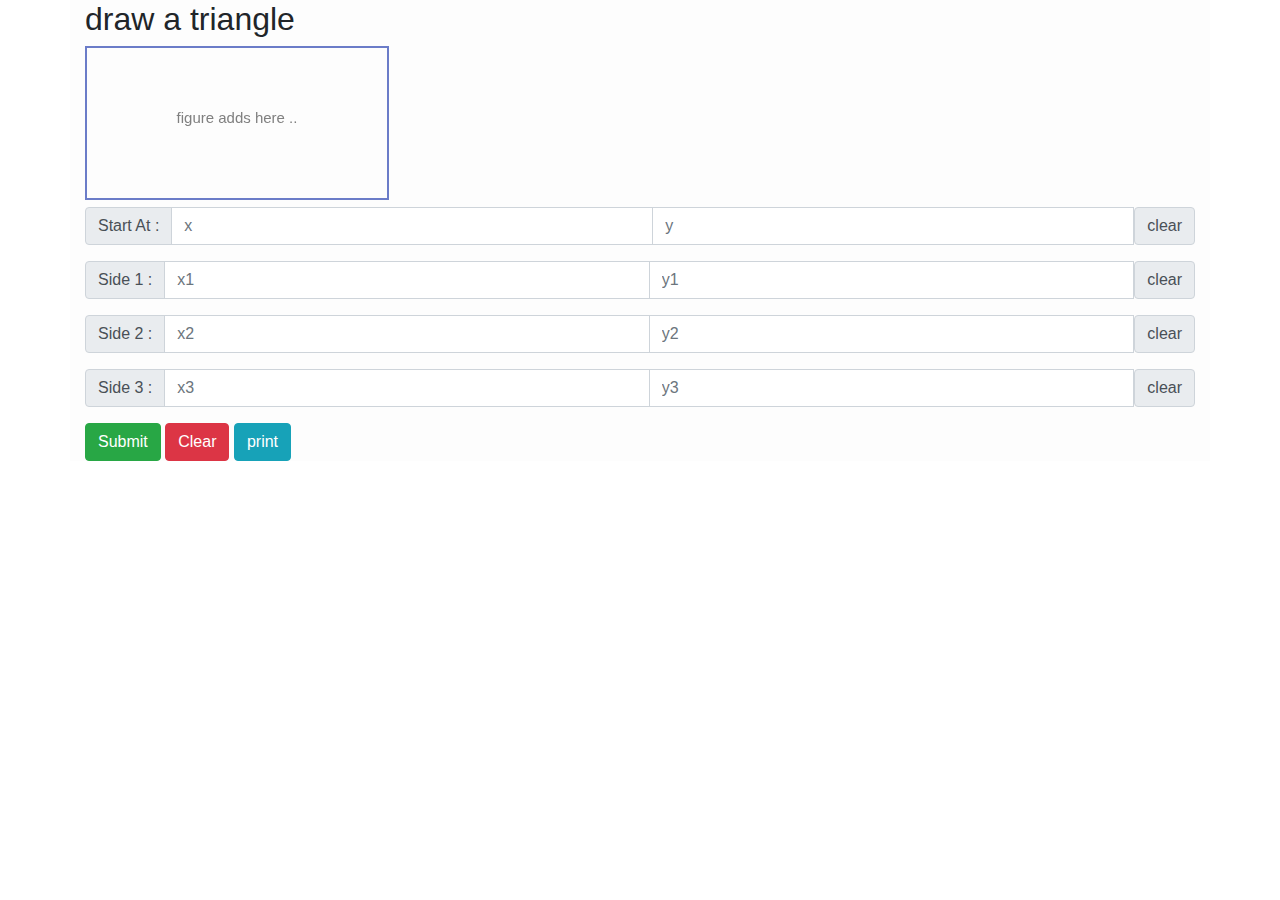
<file: index.html>
<!DOCTYPE html>
<html lang="en">

<head>
    <meta charset="UTF-8">
    <meta name="viewport" content="width=device-width, initial-scale=1.0">
    <meta http-equiv="X-UA-Compatible" content="ie=edge">
    <link rel="stylesheet" href="style.css">
    <!-- <script src="/areaOf_triangle.js"></script> -->
    <link rel="stylesheet" href="https://stackpath.bootstrapcdn.com/bootstrap/4.3.1/css/bootstrap.min.css" integrity="sha384-ggOyR0iXCbMQv3Xipma34MD+dH/1fQ784/j6cY/iJTQUOhcWr7x9JvoRxT2MZw1T"
        crossorigin="anonymous">
    <script src="https://code.jquery.com/jquery-3.4.1.js" integrity="sha256-WpOohJOqMqqyKL9FccASB9O0KwACQJpFTUBLTYOVvVU="
        crossorigin="anonymous"></script>
    <title>onCanvas</title>
</head>

<body>
    <div class="container">
        <h2>draw a triangle</h2>
        <canvas id="mycanvas" width="300" height="150" style="border:2px solid #6b7cc8;">

        </canvas>
    </div>
    <div class="container">
        <form>
            <div class="form-group">
                <!-- <label for="side1">start at</label>
                <input type="text" id="x1">
                <input type="text" id="y1">
                <button id="side1_clear" class="btn-danger">clear</button> -->
                <div class="input-group">
                    <div class="input-group-prepend">
                        <span class="input-group-text">Start At :</span>
                    </div>
                    <input type="text" id="x1" class="form-control" placeholder="x">
                    <input type="text" id="y1" class="form-control" placeholder="y">
                    <button id="side1_clear" aria-pressed="false" class="btn-danger input-group-text">clear</button>
                </div>

            </div>

            <div class="form-group">
                <div class="input-group">
                    <div class="input-group-prepend">
                        <span class="input-group-text">Side 1 :</span>
                    </div>
                    <input type="text" id="x2" class="form-control" placeholder="x1">
                    <input type="text" id="y2" class="form-control" placeholder="y1">
                    <button id="side2_clear" class="btn-danger input-group-text">clear</button>
                </div>
            </div>
            <div class="form-group">
                <div class="input-group">
                    <div class="input-group-prepend">
                        <span class="input-group-text">Side 2 :</span>
                    </div>
                    <input type="text" id="x3" class="form-control" placeholder="x2">
                    <input type="text" id="y3" class="form-control" placeholder="y2">
                    <button id="side3_clear" class="btn-danger input-group-text">clear</button>
                </div>
            </div>
            <div class="form-group">
                <div class="input-group">
                    <div class="input-group-prepend">
                        <span class="input-group-text">Side 3 :</span>
                    </div>
                    <input type="text" id="x4" class="form-control" placeholder="x3">
                    <input type="text" id="y4" class="form-control" placeholder="y3">
                    <button id="side4_clear" class="btn-danger input-group-text">clear</button>
                </div>
            </div>
            <div class="form-group">
                <button value="submit" id="p" class=" btn btn-success">Submit</button>
                <button value="submit" id="clear" class=" btn btn-danger">Clear</button>
		<button value="print" id="printw" class=" btn btn-info">print</button>
            </div>
        </form>
    </div>


    <script>
        var canvas = document.getElementById("mycanvas");
        var ctx = canvas.getContext("2d");
        ctx.font = "15px Arial";
        ctx.fillStyle = "grey";
        ctx.textAlign = "center";
        ctx.fillText("figure adds here ..", canvas.width / 2, canvas.height / 2);

        let $side1 = $('#x1');
        let $side2 = $('#y1');
        let $side3 = $('#x2');
        let $side4 = $('#y2');
        let $side5 = $('#x3');
        let $side6 = $('#y3');
        let $side7 = $('#x4');
        let $side8 = $('#y4');

        $("#p").click(function (x) {
            x.preventDefault();
            var canvas = document.getElementById("mycanvas");
            var ctx = canvas.getContext("2d");
            ctx.clearRect(0, 0, canvas.width, canvas.height);
            let a = $side1.val(); //150
            let b = $side2.val(); //40
            let c = $side3.val(); //50
            let d = $side4.val(); //100
            let e = $side5.val(); //150
            let f = $side6.val(); //100
            let g = $side7.val(); //150
            let h = $side8.val(); //40

            var canvas = document.getElementById("mycanvas");
            var ctx = canvas.getContext("2d");
            ctx.beginPath();
            ctx.moveTo(a, b);
            ctx.lineTo(c, d);
            ctx.lineTo(e, f);
            ctx.lineTo(g, h);
            ctx.stroke();
            ctx.fillStyle = "red";
        });

        $("#clear").click(function (clr) {
            var canvas = document.getElementById("mycanvas");
            var ctx = canvas.getContext("2d");
            ctx.clearRect(0, 0, canvas.width, canvas.height);
            $side1.val('');
            $side2.val('');
            $side3.val('');
            $side4.val('');
            $side5.val('');
            $side6.val('');
            $side7.val('');
            $side8.val('');
        });

        $("#side1_clear").click(function (clr) {
            clr.preventDefault();
            $side1.val('');
            $side2.val('');
        });
        $("#side2_clear").click(function (clr) {
            clr.preventDefault();
            $side3.val('');
            $side4.val('');
        });
        $("#side3_clear").click(function (clr) {
            clr.preventDefault();
            $side5.val('');
            $side6.val('');
        });
        $("#side4_clear").click(function (clr) {
            clr.preventDefault();
            $side7.val('');
            $side8.val('');
        });



	$("#printw").click(function(){
	
	window.print();
	});

    </script>
</body>

</html>
</file>
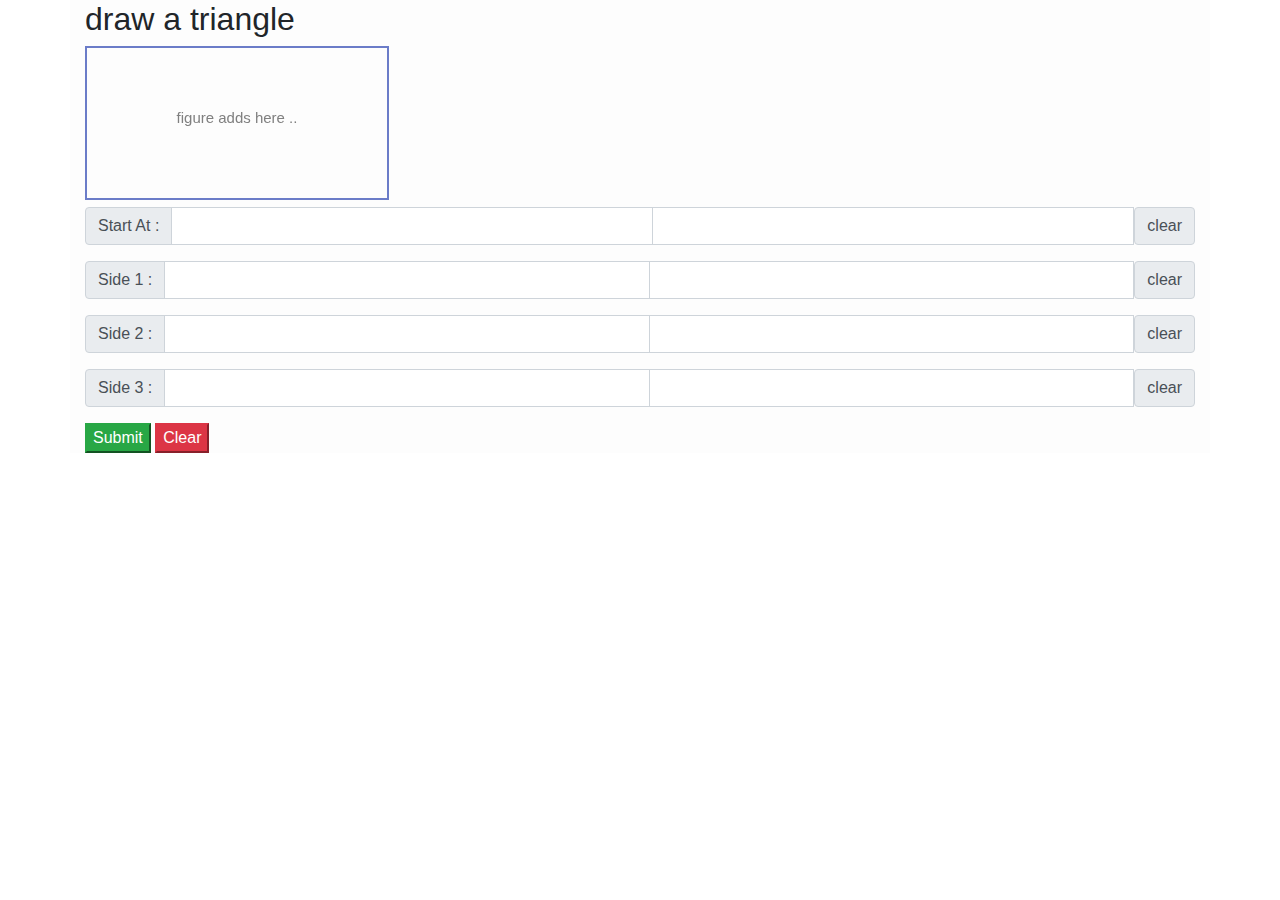
<file: area_of_triangle/index.html>
<!DOCTYPE html>
<html lang="en">

<head>
    <meta charset="UTF-8">
    <meta name="viewport" content="width=device-width, initial-scale=1.0">
    <meta http-equiv="X-UA-Compatible" content="ie=edge">
    <link rel="stylesheet" href="style.css">
    <!-- <script src="/areaOf_triangle.js"></script> -->
    <link rel="stylesheet" href="https://stackpath.bootstrapcdn.com/bootstrap/4.3.1/css/bootstrap.min.css" integrity="sha384-ggOyR0iXCbMQv3Xipma34MD+dH/1fQ784/j6cY/iJTQUOhcWr7x9JvoRxT2MZw1T"
        crossorigin="anonymous">
    <script src="https://code.jquery.com/jquery-3.4.1.js" integrity="sha256-WpOohJOqMqqyKL9FccASB9O0KwACQJpFTUBLTYOVvVU="
        crossorigin="anonymous"></script>
    <title>Document</title>
</head>

<body>
    <div class="container">
        <h2>draw a triangle</h2>
        <canvas id="mycanvas" width="300" height="150" style="border:2px solid #6b7cc8;">

        </canvas>
    </div>
    <div class="container">
        <form>
            <div class="form-group">
                <!-- <label for="side1">start at</label>
                <input type="text" id="x1">
                <input type="text" id="y1">
                <button id="side1_clear" class="btn-danger">clear</button> -->
                <div class="input-group">
                    <div class="input-group-prepend">
                        <span class="input-group-text">Start At :</span>
                    </div>
                    <input type="text" id="x1" class="form-control">
                    <input type="text" id="y1" class="form-control">
                    <button id="side1_clear" class="btn-danger input-group-text">clear</button>
                </div>

            </div>

            <div class="form-group">
                    <div class="input-group">
                            <div class="input-group-prepend">
                                <span class="input-group-text">Side 1 :</span>
                            </div>
                            <input type="text" id="x2" class="form-control">
                            <input type="text" id="y2" class="form-control">
                            <button id="side2_clear" class="btn-danger input-group-text">clear</button>
                        </div>
            </div>
            <div class="form-group">
                    <div class="input-group">
                            <div class="input-group-prepend">
                                <span class="input-group-text">Side 2 :</span>
                            </div>
                            <input type="text" id="x3" class="form-control">
                            <input type="text" id="y3" class="form-control">
                            <button id="side2_clear" class="btn-danger input-group-text">clear</button>
                        </div>
            </div>
            <div class="form-group">
                    <div class="input-group">
                            <div class="input-group-prepend">
                                <span class="input-group-text">Side 3 :</span>
                            </div>
                            <input type="text" id="x4" class="form-control">
                            <input type="text" id="y4" class="form-control">
                            <button id="side3_clear" class="btn-danger input-group-text">clear</button>
                        </div>
            </div>
            <div class="form-group">
                <button value="submit" id="p" class="btn-success">Submit</button>
                <button value="submit" id="clear" class="btn-danger">Clear</button>
            </div>
        </form>
    </div>


    <script>
        var canvas = document.getElementById("mycanvas");
        var ctx = canvas.getContext("2d");
        ctx.font = "15px Arial";
        ctx.fillStyle = "grey";
        ctx.textAlign = "center";
        ctx.fillText("figure adds here ..", canvas.width / 2, canvas.height / 2);

        let $side1 = $('#x1');
        let $side2 = $('#y1');
        let $side3 = $('#x2');
        let $side4 = $('#y2');
        let $side5 = $('#x3');
        let $side6 = $('#y3');
        let $side7 = $('#x4');
        let $side8 = $('#y4');

        $("#p").click(function (x) {
            x.preventDefault();
            var canvas = document.getElementById("mycanvas");
            var ctx = canvas.getContext("2d");
            ctx.clearRect(0, 0, canvas.width, canvas.height);
            let a = $side1.val(); //150
            let b = $side2.val(); //40
            let c = $side3.val(); //50
            let d = $side4.val(); //100
            let e = $side5.val(); //150
            let f = $side6.val(); //100
            let g = $side7.val(); //150
            let h = $side8.val(); //40

            var canvas = document.getElementById("mycanvas");
            var ctx = canvas.getContext("2d");
            ctx.beginPath();
            ctx.moveTo(a, b);
            ctx.lineTo(c, d);
            ctx.lineTo(e, f);
            ctx.lineTo(g, h);
            ctx.stroke();
            ctx.fillStyle = "red";
        });

        $("#clear").click(function (clr) {
            var canvas = document.getElementById("mycanvas");
            var ctx = canvas.getContext("2d");
            ctx.clearRect(0, 0, canvas.width, canvas.height);
            $side1.val('');
            $side2.val('');
            $side3.val('');
            $side4.val('');
            $side5.val('');
            $side6.val('');
            $side7.val('');
            $side8.val('');
        });

        $("#side1_clear").click(function (clr) {
            clr.preventDefault();
            $side1.val('');
            $side2.val('');
        });
        $("#side2_clear").click(function (clr) {
            clr.preventDefault();
            $side3.val('');
            $side4.val('');
        });
        $("#side3_clear").click(function (clr) {
            clr.preventDefault();
            $side5.val('');
            $side6.val('');
        });
        $("#side4_clear").click(function (clr) {
            clr.preventDefault();
            $side7.val('');
            $side8.val('');
        });



    </script>
</body>

</html>
</file>
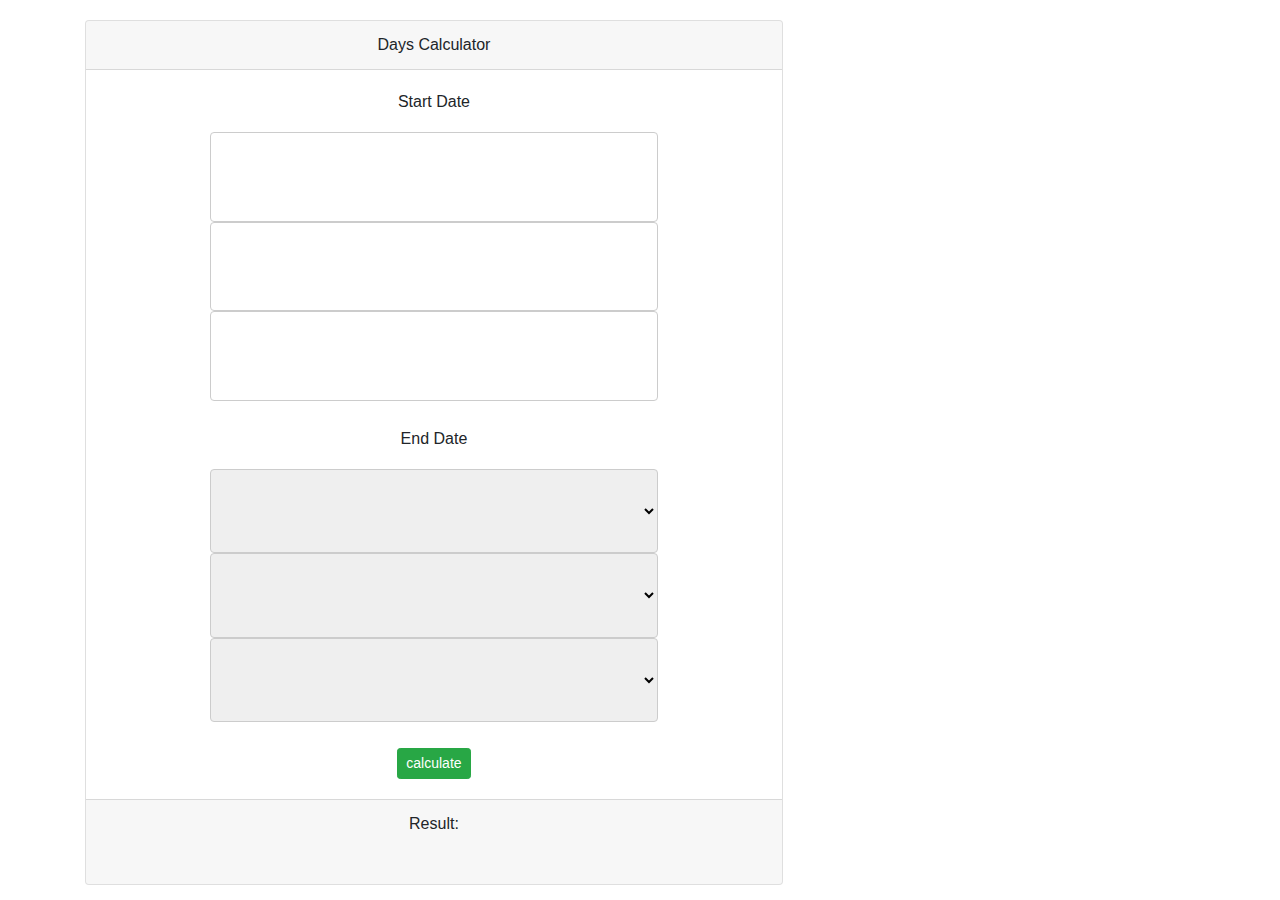
<file: datefinder/index.html>
<!DOCTYPE html>
<html lang="en">

<head>
    <meta charset="UTF-8">
    <meta name="viewport" content="width=device-width, initial-scale=1.0">
    <meta http-equiv="X-UA-Compatible" content="ie=edge">
    <link rel="stylesheet" href="style.css">

    <link rel="stylesheet" href="https://stackpath.bootstrapcdn.com/bootstrap/4.4.1/css/bootstrap.min.css"
        integrity="sha384-Vkoo8x4CGsO3+Hhxv8T/Q5PaXtkKtu6ug5TOeNV6gBiFeWPGFN9MuhOf23Q9Ifjh" crossorigin="anonymous">
    <script src=""></script>
    <title>Document</title>
</head>

<body>
    <div class="container d-flex">


        <div class="card text-center">
            <div class="card-header">
                Days Calculator
            </div>
            <div class="card-body">
                <form action="#">
                    <label for="start_date_input">Start Date</label>
                    <div class="form-group">
                        <input type="text" id="start_date" placeholder="date">
                        <!-- <select id="start_date">
                            <option value="--"></option>
                            <option value="01">01</option>
                            <option value="02">02</option>
                            <option value="03">03</option>
                            <option value="04">04</option>
                            <option value="05">05</option>
                            <option value="06">06</option>
                            <option value="07">07</option>
                            <option value="08">08</option>
                            <option value="09">09</option>
                            <option value="10">10</option>
                            <option value="11">11</option>
                            <option value="12">12</option>
                            <option value="13">13</option>
                            <option value="14">14</option>
                            <option value="15">15</option>
                            <option value="16">16</option>
                            <option value="17">17</option>
                            <option value="18">18</option>
                            <option value="19">19</option>
                            <option value="20">20</option>
                            <option value="21">21</option>
                            <option value="22">22</option>
                            <option value="23">23</option>
                            <option value="24">24</option>
                            <option value="25">25</option>
                            <option value="26">26</option>
                            <option value="27">27</option>
                            <option value="28">28</option>
                            <option value="29">29</option>
                            <option value="30">30</option>
                            <option value="31">31</option>
                        </select> -->
                        <input type="text" id="start_month" placeholder="month">
                        <!-- <select id="start_month">
                            <option value="month"></option>
                            <option value="01">01</option>
                            <option value="02">02</option>
                            <option value="03">03</option>
                            <option value="04">04</option>
                            <option value="05">05</option>
                            <option value="06">06</option>
                            <option value="07">07</option>
                            <option value="08">08</option>
                            <option value="09">09</option>
                            <option value="10">10</option>
                            <option value="11">11</option>
                            <option value="12">12</option>
                        </select> -->
                        <input type="text" id="start_year" placeholder="year">
                        <!-- <select id="start_year">
                            <option value="1990">1990</option>
                            <option value="1991">1991</option>
                            <option value="1992">1992</option>
                            <option value="1993">1993</option>
                            <option value="1994">1994</option>
                            <option value="1995">1995</option>
                            <option value="1996">1996</option>
                            <option value="1997">1997</option>
                            <option value="1998">1998</option>
                            <option value="1999">1999</option>
                            <option value="2000">2000</option>
                            <option value="2001">2001</option>
                            <option value="2002">2002</option>
                            <option value="2003">2003</option>
                            <option value="2004">2004</option>
                            <option value="2005">2005</option>
                            <option value="2006">2006</option>
                            <option value="2007">2007</option>
                            <option value="2008">2008</option>
                            <option value="2009">2009</option>
                            <option value="2010">2010</option>
                            <option value="2011">2011</option>
                            <option value="2012">2012</option>
                            <option value="2013">2013</option>
                            <option value="2014">2014</option>
                            <option value="2015">2015</option>
                            <option value="2016">2016</option>
                            <option value="2017">2017</option>
                            <option value="2018">2018</option>
                            <option value="2019">2019</option>
                            <option value="2020">2020</option>
                            <option value="2021">2021</option>
                            <option value="2022">2022</option>
                            <option value="2023">2023</option>
                            <option value="2024">2024</option>
                            <option value="2025">2025</option>
                            <option value="2026">2026</option>
                            <option value="2027">2027</option>
                            <option value="2028">2028</option>
                            <option value="2029">2029</option>
                            <option value="2030">2030</option>
                            <option value="2031">2031</option>
                        </select> -->
                    </div>

                    <label for="end_date_input">End Date</label>
                    <div class="form-group">

                        <!-- <input type="text" id="end_date" placeholder="date"> -->
                        <select id="end_date">
                            <option value=""></option>
                            <option value="01">01</option>
                            <option value="02">02</option>
                            <option value="03">03</option>
                            <option value="04">04</option>
                            <option value="05">05</option>
                            <option value="06">06</option>
                            <option value="07">07</option>
                            <option value="08">08</option>
                            <option value="09">09</option>
                            <option value="10">10</option>
                            <option value="11">11</option>
                            <option value="12">12</option>
                            <option value="13">13</option>
                            <option value="14">14</option>
                            <option value="15">15</option>
                            <option value="16">16</option>
                            <option value="17">17</option>
                            <option value="18">18</option>
                            <option value="19">19</option>
                            <option value="20">20</option>
                            <option value="21">21</option>
                            <option value="22">22</option>
                            <option value="23">23</option>
                            <option value="24">24</option>
                            <option value="25">25</option>
                            <option value="26">26</option>
                            <option value="27">27</option>
                            <option value="28">28</option>
                            <option value="29">29</option>
                            <option value="30">30</option>
                            <option value="31">31</option>
                        </select>
                        <!-- <input type="text" id="end_month" placeholder="month"> -->
                        <select id="end_month">
                            <option value="month"></option>
                            <option value="01">01</option>
                            <option value="02">02</option>
                            <option value="03">03</option>
                            <option value="04">04</option>
                            <option value="05">05</option>
                            <option value="06">06</option>
                            <option value="07">07</option>
                            <option value="08">08</option>
                            <option value="09">09</option>
                            <option value="10">10</option>
                            <option value="11">11</option>
                            <option value="12">12</option>
                        </select>
                        <!-- <input type="text" id="end_year" placeholder="year"> -->
                        <select id="end_year">
                            <option value="1990">1990</option>
                            <option value="1991">1991</option>
                            <option value="1992">1992</option>
                            <option value="1993">1993</option>
                            <option value="1994">1994</option>
                            <option value="1995">1995</option>
                            <option value="1996">1996</option>
                            <option value="1997">1997</option>
                            <option value="1998">1998</option>
                            <option value="1999">1999</option>
                            <option value="2000">2000</option>
                            <option value="2001">2001</option>
                            <option value="2002">2002</option>
                            <option value="2003">2003</option>
                            <option value="2004">2004</option>
                            <option value="2005">2005</option>
                            <option value="2006">2006</option>
                            <option value="2007">2007</option>
                            <option value="2008">2008</option>
                            <option value="2009">2009</option>
                            <option value="2010">2010</option>
                            <option value="2011">2011</option>
                            <option value="2012">2012</option>
                            <option value="2013">2013</option>
                            <option value="2014">2014</option>
                            <option value="2015">2015</option>
                            <option value="2016">2016</option>
                            <option value="2017">2017</option>
                            <option value="2018">2018</option>
                            <option value="2019">2019</option>
                            <option value="2020">2020</option>
                            <option value="2021">2021</option>
                            <option value="2022">2022</option>
                            <option value="2023">2023</option>
                            <option value="2024">2024</option>
                            <option value="2025">2025</option>
                            <option value="2026">2026</option>
                            <option value="2027">2027</option>
                            <option value="2028">2028</option>
                            <option value="2029">2029</option>
                            <option value="2030">2030</option>
                            <option value="2031">2031</option>
                        </select>
                        <!-- <button type="button" onclick="cal()" class="btn btn-secondary btn-sm">calculate</button> -->
                    </div>

                </form>
                <!-- <a href="#" class="btn btn-primary">Go somewhere</a> -->
                <button type="button" onclick="cal()" class="btn btn-success btn-sm">calculate</button>
            </div>
            <div class="card-footer">
                <div class="card-text"> Result:
                    <p id="show_result"></p>
                </div>
            </div>
        </div>


    </div>
    <script src="datefinder.js"></script>
</body>

</html>
</file>
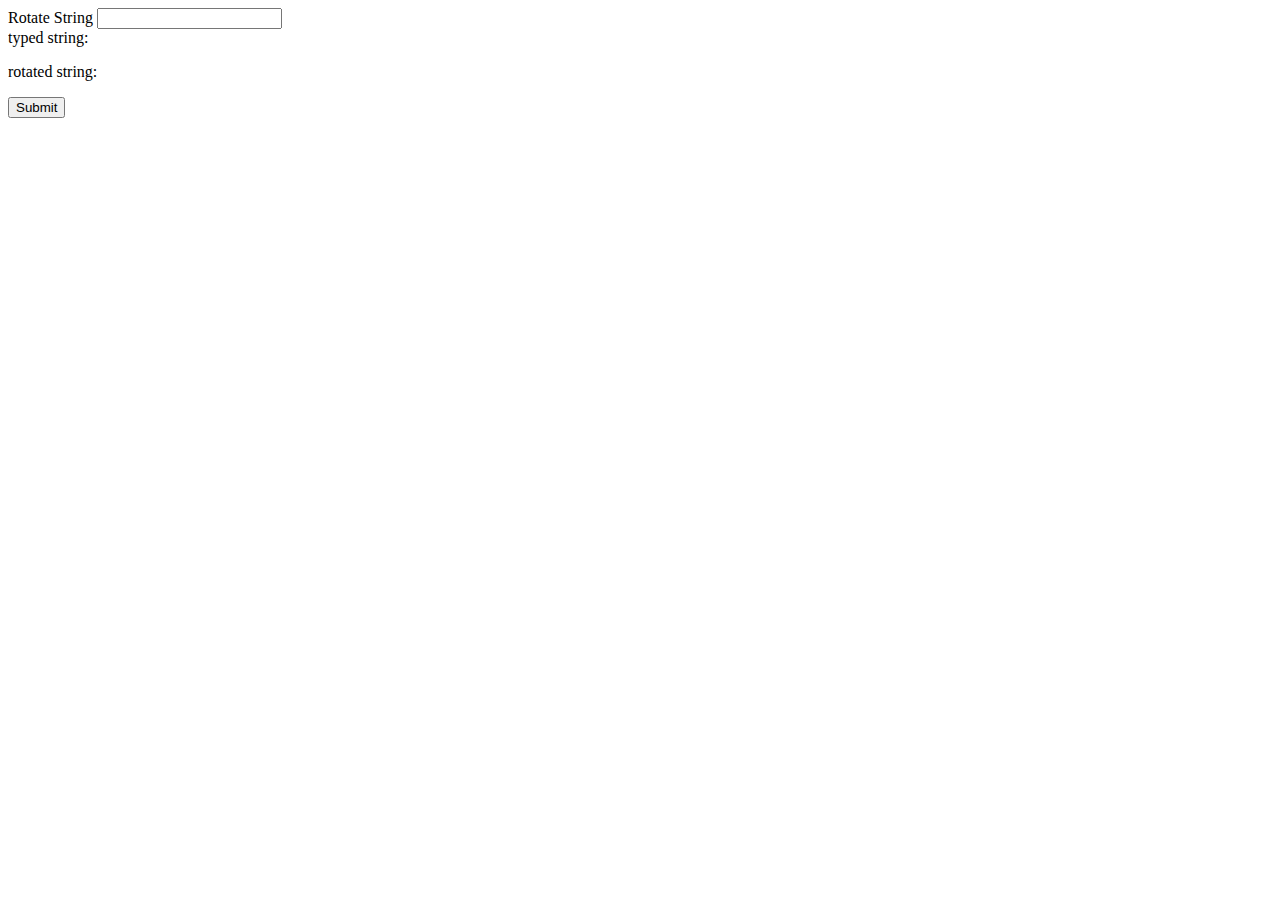
<file: rotate_string.html>
<html>
<head>Rotate String
<script src="https://code.jquery.com/jquery-3.4.1.js" integrity="sha256-WpOohJOqMqqyKL9FccASB9O0KwACQJpFTUBLTYOVvVU="
        crossorigin="anonymous"></script>
</head>
<body>
	<input type="text" id ="text"><br>
	<label>typed string:</label>
	<p id ="typed"></p>
	<label>rotated string:</label>
	<p id ="processed"></p>

<button id="submit" onclick="func()" >
Submit
</button>
<script>
	function func(){

	//let text = $("#text");
	//let typed = $("#typed");
	let processed = $("#processed");
	let result="";	
	let word = $("#text").val();
	console.log(word);
	
	
	$("#typed").html($("#text").val());
	
	for(let i=word.length-1;i>=0;i--){
	result +=word[i];
	};

	console.log(result);
	

	processed.html(result+'<br>');
	
		
};

</script>
</body>
</html>
</file>
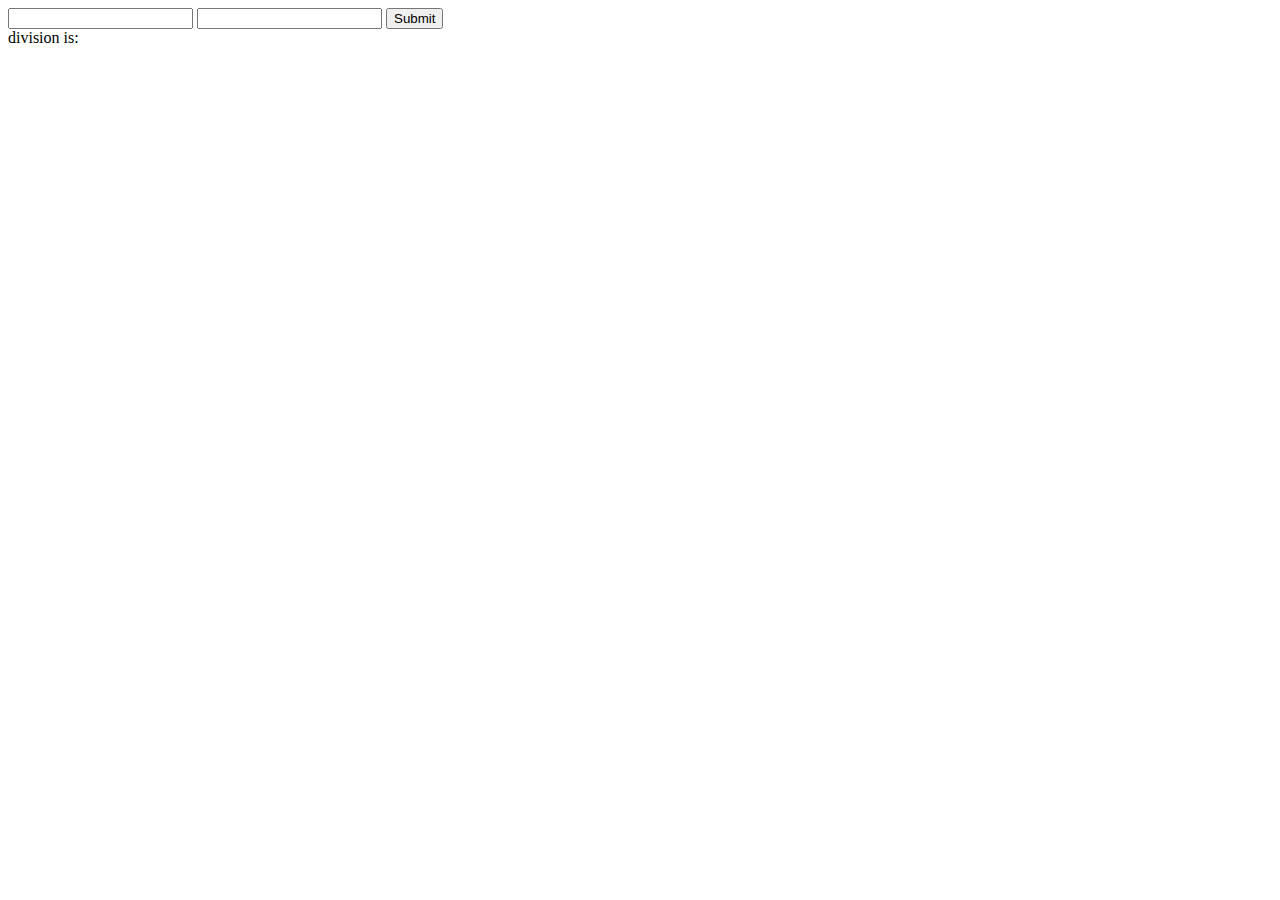
<file: div_mul/div_mul.html>
<html>
<head>
 <script src="https://code.jquery.com/jquery-3.4.1.js" integrity="sha256-WpOohJOqMqqyKL9FccASB9O0KwACQJpFTUBLTYOVvVU="
        crossorigin="anonymous"></script>
</head>
<body>
	<input type="text" id="value1">
	<input type="text" id="value2">
	<button onclick="func()">Submit</button><br>
	<label>division is: </label>
	<p id="division"></p>
	
	<script>
		function func(){
		let a = document.getElementById("value1");
		let b =document.getElementById("value2");
		let mul = a*b;
		let div = a/b;
		let division =document.getElementById("division"); 
		let mutliple =document.getElementById("multiple");
		console.log(division.val());
		};
	</script>
	
</body>
</html>
</file>
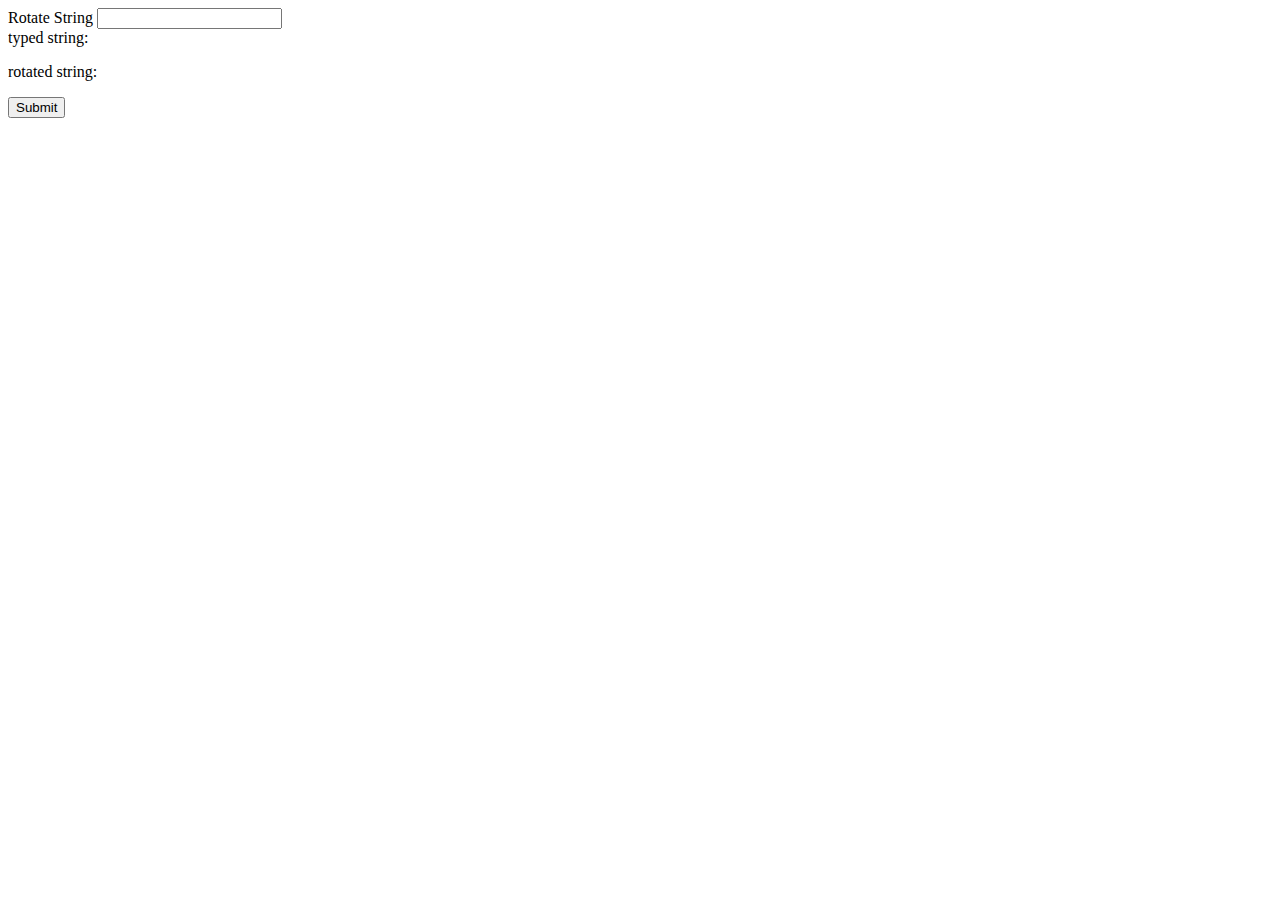
<file: rotate_a_string/rotate_string.html>
<html>
<head>Rotate String
<script src="https://code.jquery.com/jquery-3.4.1.js" integrity="sha256-WpOohJOqMqqyKL9FccASB9O0KwACQJpFTUBLTYOVvVU="
        crossorigin="anonymous"></script>
</head>
<body>
	<input type="text" id ="text"><br>
	<label>typed string:</label>
	<p id ="typed"></p>
	<label>rotated string:</label>
	<p id ="processed"></p>

<button id="submit" onclick="func()" >
Submit
</button>
<script>
	function func(){
	let text = $("#text");
	let typed = $("#typed");
	let processed = $("#processed");
		
	let word = text.val();
	let result="";
	console.log(word);
	typed.html(text.val());
	
	for(let i=word.length-1;i>=0;i--){
	result +=word[i];
	};

	console.log(result);
	
	processed.html(result+'<br>');
		
};

</script>
</body>
</html>
</file>
<file: style.css>
.container{
    background: #fdfdfd;
}
</file>
<file: area_of_triangle/style.css>
.container{
    background: #fdfdfd;
}
</file>
<file: datefinder/style.css>
.form-group{
    padding: 10px;
    align-content: center;
}
#show_result{
    padding: 10px;
    font-family: Verdana, Geneva, Tahoma, sans-serif;
    font-size: x-large;
    font-style: italic;
}
.container{
    margin-top: 20px;
}

  input[type=text], select {
    width: 10%;
    padding: 5% 35%;
   
   
    display: inline-block;
    border: 1px solid #ccc;
    border-radius: 4px;
    box-sizing: border-box;
  }
</file>
